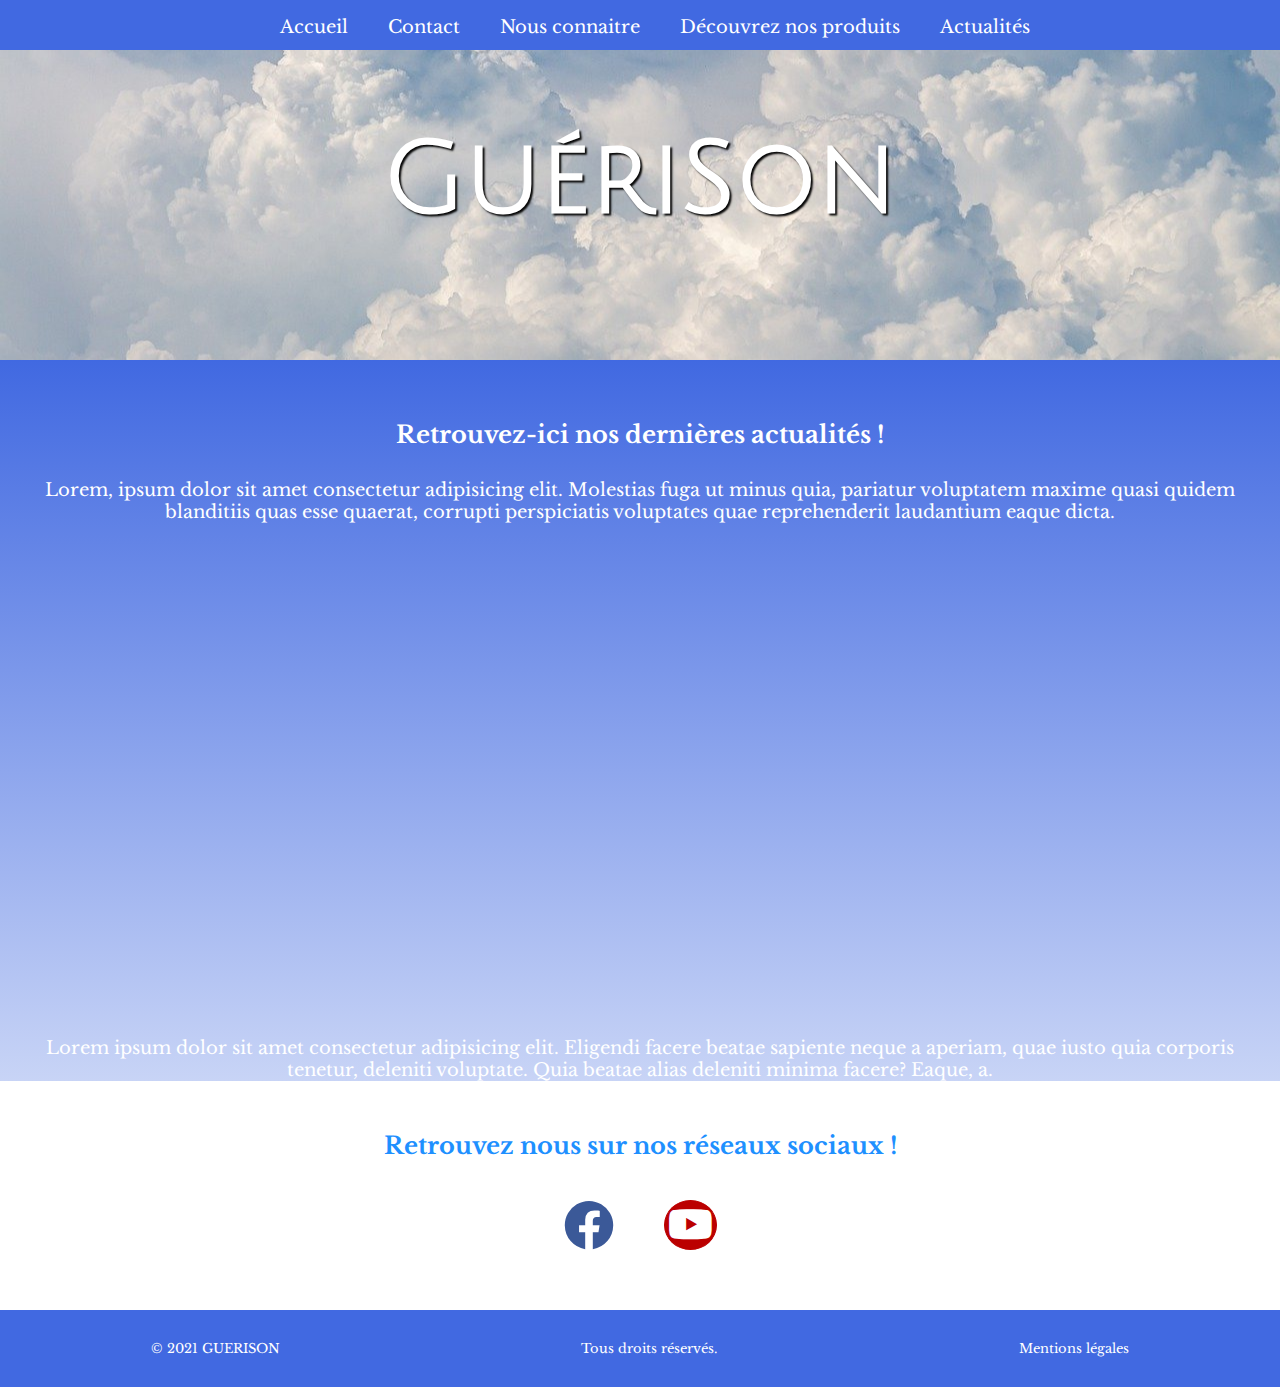
<file: actualites.html>
<!DOCTYPE html>
<html lang="fr">
<head>
    <meta charset="UTF-8">
    <meta http-equiv="X-UA-Compatible" content="IE=edge">
    <meta name="viewport" content="width=device-width, initial-scale=1.0">
    <link rel="stylesheet" href="https://cdnjs.cloudflare.com/ajax/libs/font-awesome/6.0.0-beta2/css/all.min.css">
    <link rel="stylesheet" href="./style.css">
    <title>GuériSon</title>
</head>
<body>
    <header>
        <nav>
            <li>
                <ul><a href="./index.html">Accueil</a></ul>
                <ul><a href="./contact.html">Contact</a></ul>
                <ul><a href="./nousconnaitre.html">Nous connaitre</a></ul>
                <ul><a href="./produits.html">Découvrez nos produits</a></ul>
                <ul><a href="./actualites.html">Actualités</a></ul>
            </li>
        </nav>
        <div class="banniere">
            <h1>GuériSon</h1>
        </div>
        </header>
    <main>
        <h2>Retrouvez-ici nos dernières actualités !</h2>
        <p>Lorem, ipsum dolor sit amet consectetur adipisicing elit. Molestias fuga ut minus quia, pariatur voluptatem maxime quasi quidem blanditiis quas esse quaerat, corrupti perspiciatis voluptates quae reprehenderit laudantium eaque dicta.</p>
        <iframe width="65%" height="450px" src="https://www.youtube.com/embed/9ou1pl0XNRs" title="YouTube video player" frameborder="0" allow="accelerometer; autoplay; clipboard-write; encrypted-media; gyroscope; picture-in-picture" allowfullscreen></iframe>
        <p>Lorem ipsum dolor sit amet consectetur adipisicing elit. Eligendi facere beatae sapiente neque a aperiam, quae iusto quia corporis tenetur, deleniti voluptate. Quia beatae alias deleniti minima facere? Eaque, a.</p>
    </main>
    <footer>
        <h2>Retrouvez nous sur nos réseaux sociaux !</h2>
        <div class="socialLink">
            <i class="fa-brands fa-facebook"></i>
            <i class="fa-brands fa-youtube"></i>
        </div>
        <div class="copyright">
            <p>© 2021 GUERISON</p>
            <p>Tous droits réservés.</p>
            <p><a href="./mentions-legales.html">Mentions légales</a></p>
        </div>
    </footer>  
</body>
</html>
</file>
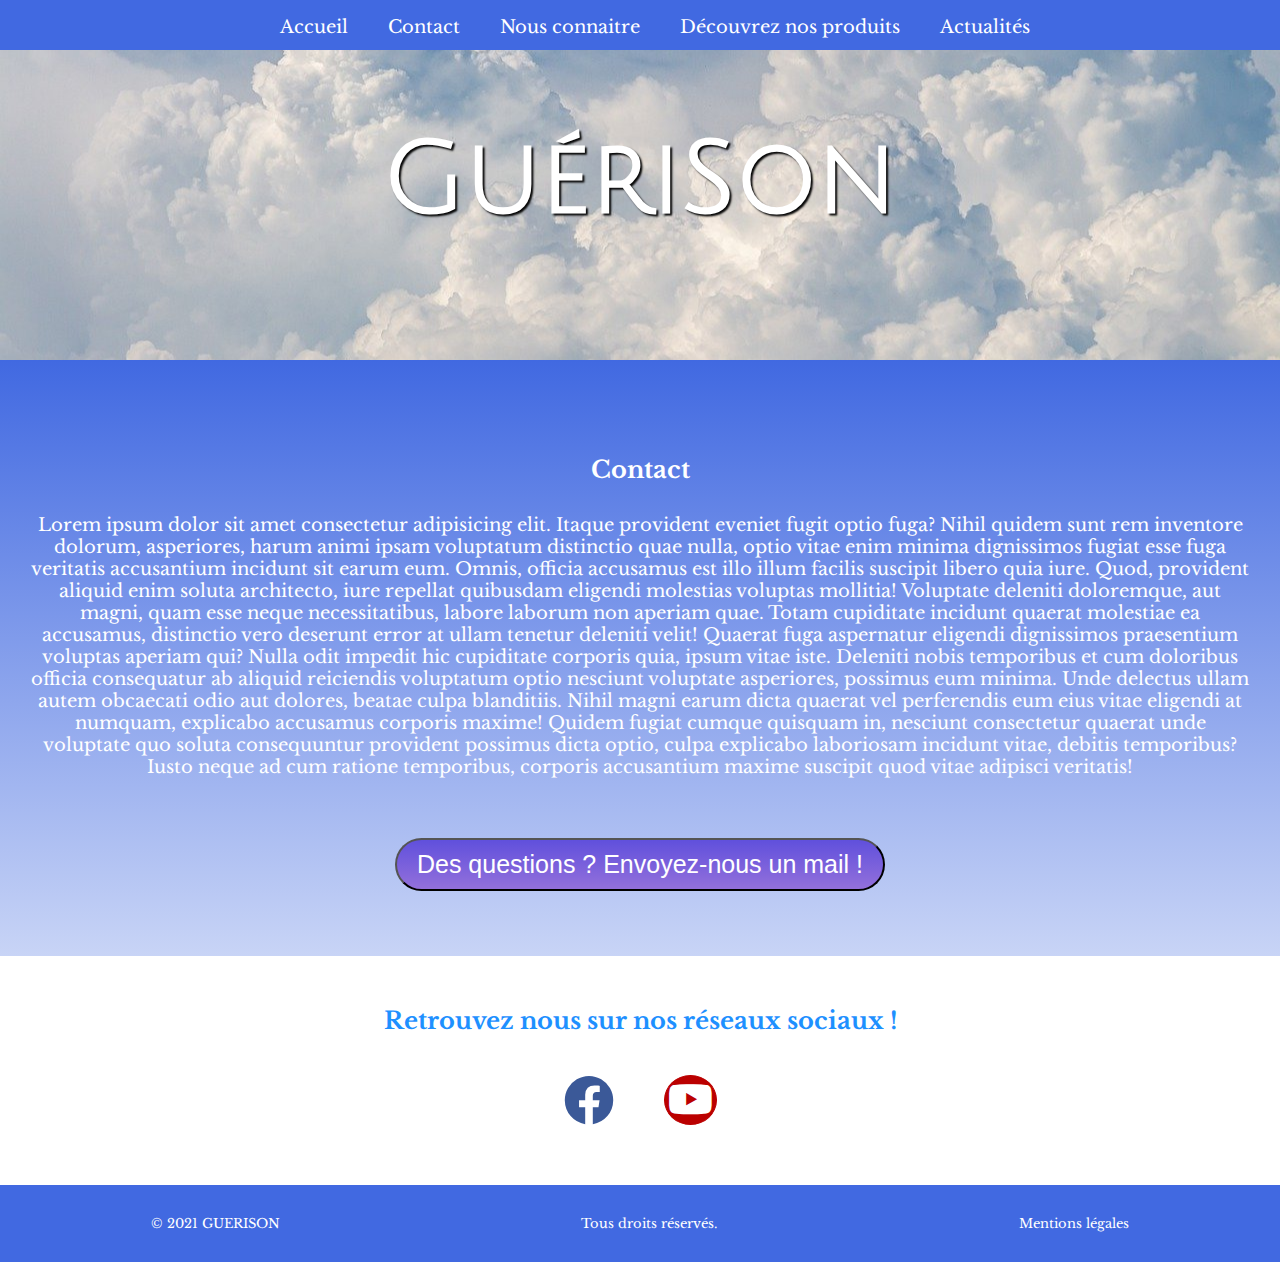
<file: contact.html>
<!DOCTYPE html>
<html lang="fr">
<head>
    <meta charset="UTF-8">
    <meta http-equiv="X-UA-Compatible" content="IE=edge">
    <meta name="viewport" content="width=device-width, initial-scale=1.0">
    <link rel="stylesheet" href="https://cdnjs.cloudflare.com/ajax/libs/font-awesome/6.0.0-beta2/css/all.min.css">
    <link rel="stylesheet" href="./style.css">
    <title>Contact</title>
</head>
<body>
    <header>
        <nav>
            <li>
                <ul><a href="./index.html">Accueil</a></ul>
                <ul><a href="./contact.html">Contact</a></ul>
                <ul><a href="./nousconnaitre.html">Nous connaitre</a></ul>
                <ul><a href="./produits.html">Découvrez nos produits</a></ul>
                <ul><a href="./actualites.html">Actualités</a></ul>
            </li>
        </nav>
        <div class="banniere">
            <h1>GuériSon</h1>
        </div>
    </header>
    <main>
        <div class="bloc">
            <h2>Contact</h2>
            <p>Lorem ipsum dolor sit amet consectetur adipisicing elit. Itaque provident eveniet fugit optio fuga? Nihil quidem sunt rem inventore dolorum, asperiores, harum animi ipsam voluptatum distinctio quae nulla, optio vitae enim minima dignissimos fugiat esse fuga veritatis accusantium incidunt sit earum eum. Omnis, officia accusamus est illo illum facilis suscipit libero quia iure. Quod, provident aliquid enim soluta architecto, iure repellat quibusdam eligendi molestias voluptas mollitia! Voluptate deleniti doloremque, aut magni, quam esse neque necessitatibus, labore laborum non aperiam quae. Totam cupiditate incidunt quaerat molestiae ea accusamus, distinctio vero deserunt error at ullam tenetur deleniti velit! Quaerat fuga aspernatur eligendi dignissimos praesentium voluptas aperiam qui? Nulla odit impedit hic cupiditate corporis quia, ipsum vitae iste. Deleniti nobis temporibus et cum doloribus officia consequatur ab aliquid reiciendis voluptatum optio nesciunt voluptate asperiores, possimus eum minima. Unde delectus ullam autem obcaecati odio aut dolores, beatae culpa blanditiis. Nihil magni earum dicta quaerat vel perferendis eum eius vitae eligendi at numquam, explicabo accusamus corporis maxime! Quidem fugiat cumque quisquam in, nesciunt consectetur quaerat unde voluptate quo soluta consequuntur provident possimus dicta optio, culpa explicabo laboriosam incidunt vitae, debitis temporibus? Iusto neque ad cum ratione temporibus, corporis accusantium maxime suscipit quod vitae adipisci veritatis!</p>
            <button>Des questions ? Envoyez-nous un mail !</button>
        </div>
    </main>
    <footer>
        <h2>Retrouvez nous sur nos réseaux sociaux !</h2>
        <div class="socialLink">
            <i class="fa-brands fa-facebook"></i>
            <i class="fa-brands fa-youtube"></i>
        </div>
        <div class="copyright">
            <p>© 2021 GUERISON</p>
            <p>Tous droits réservés.</p>
            <p><a href="./mentions-legales.html">Mentions légales</a></p>
        </div>
    </footer>  
</body>
</html>
</file>
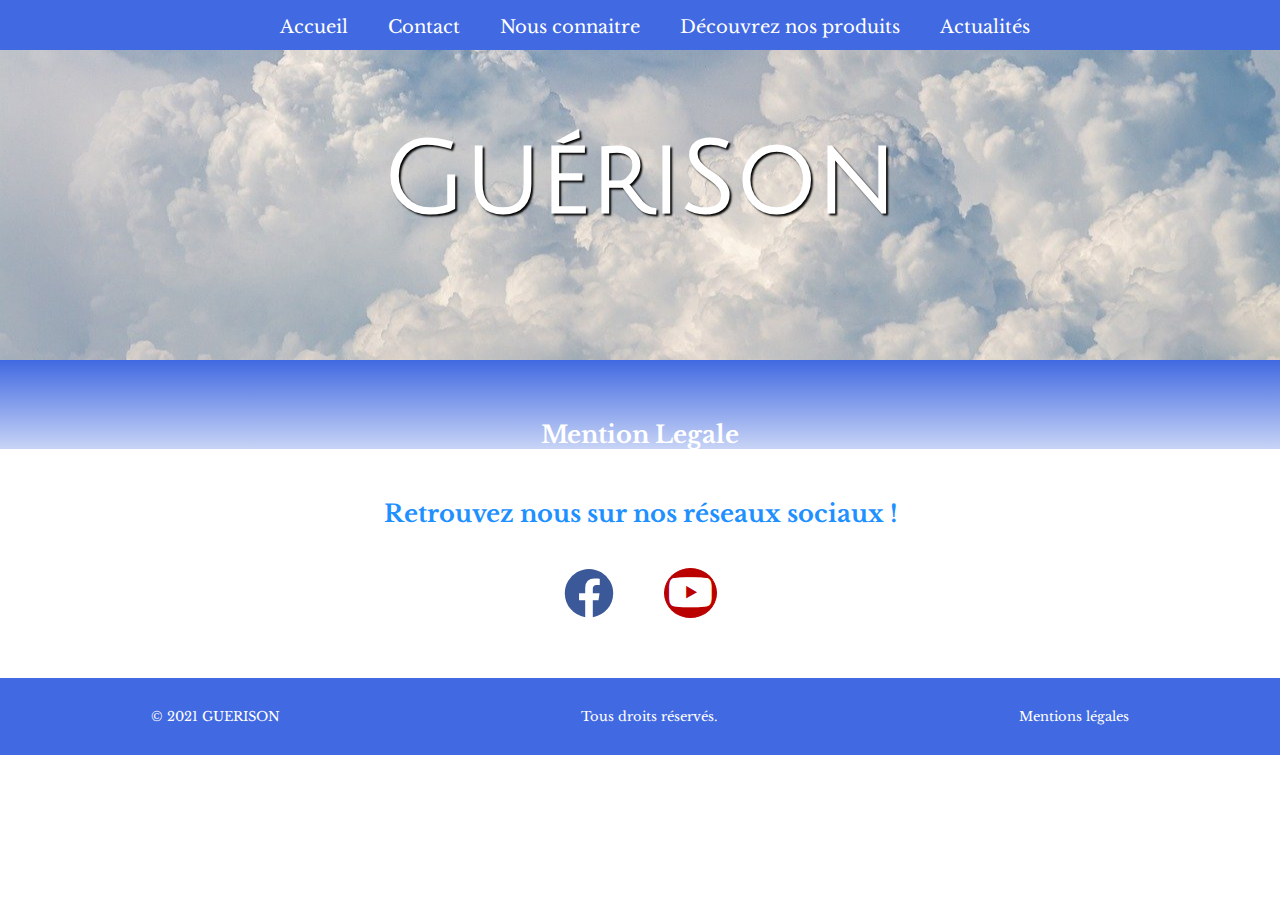
<file: mentions-legales.html>
<!DOCTYPE html>
<html lang="fr">
<head>
    <meta charset="UTF-8">
    <meta http-equiv="X-UA-Compatible" content="IE=edge">
    <meta name="viewport" content="width=device-width, initial-scale=1.0">
    <link rel="stylesheet" href="https://cdnjs.cloudflare.com/ajax/libs/font-awesome/6.0.0-beta2/css/all.min.css">
    <link rel="stylesheet" href="./style.css">
    <title>GuériSon</title>
</head>
<body>
    <header>
        <nav>
            <li>
                <ul><a href="./index.html">Accueil</a></ul>
                <ul><a href="./contact.html">Contact</a></ul>
                <ul><a href="./nousconnaitre.html">Nous connaitre</a></ul>
                <ul><a href="./produits.html">Découvrez nos produits</a></ul>
                <ul><a href="./actualites.html">Actualités</a></ul>
            </li>
        </nav>
        <div class="banniere">
            <h1>GuériSon</h1>
        </div>
    </header>
    <main>
        <div class="legalBloc">
            <h2>Mention Legale</h2>
                </div>
        </div>
    </main>
    <footer>
        <h2>Retrouvez nous sur nos réseaux sociaux !</h2>
        <div class="socialLink">
            <i class="fa-brands fa-facebook"></i>
            <i class="fa-brands fa-youtube"></i>
        </div>
        <div class="copyright">
            <p>© 2021 GUERISON</p>
            <p>Tous droits réservés.</p>
            <p><a href="./mentions-legales.html">Mentions légales</a></p>
        </div>
    </footer>  
</body>
</html>
</file>
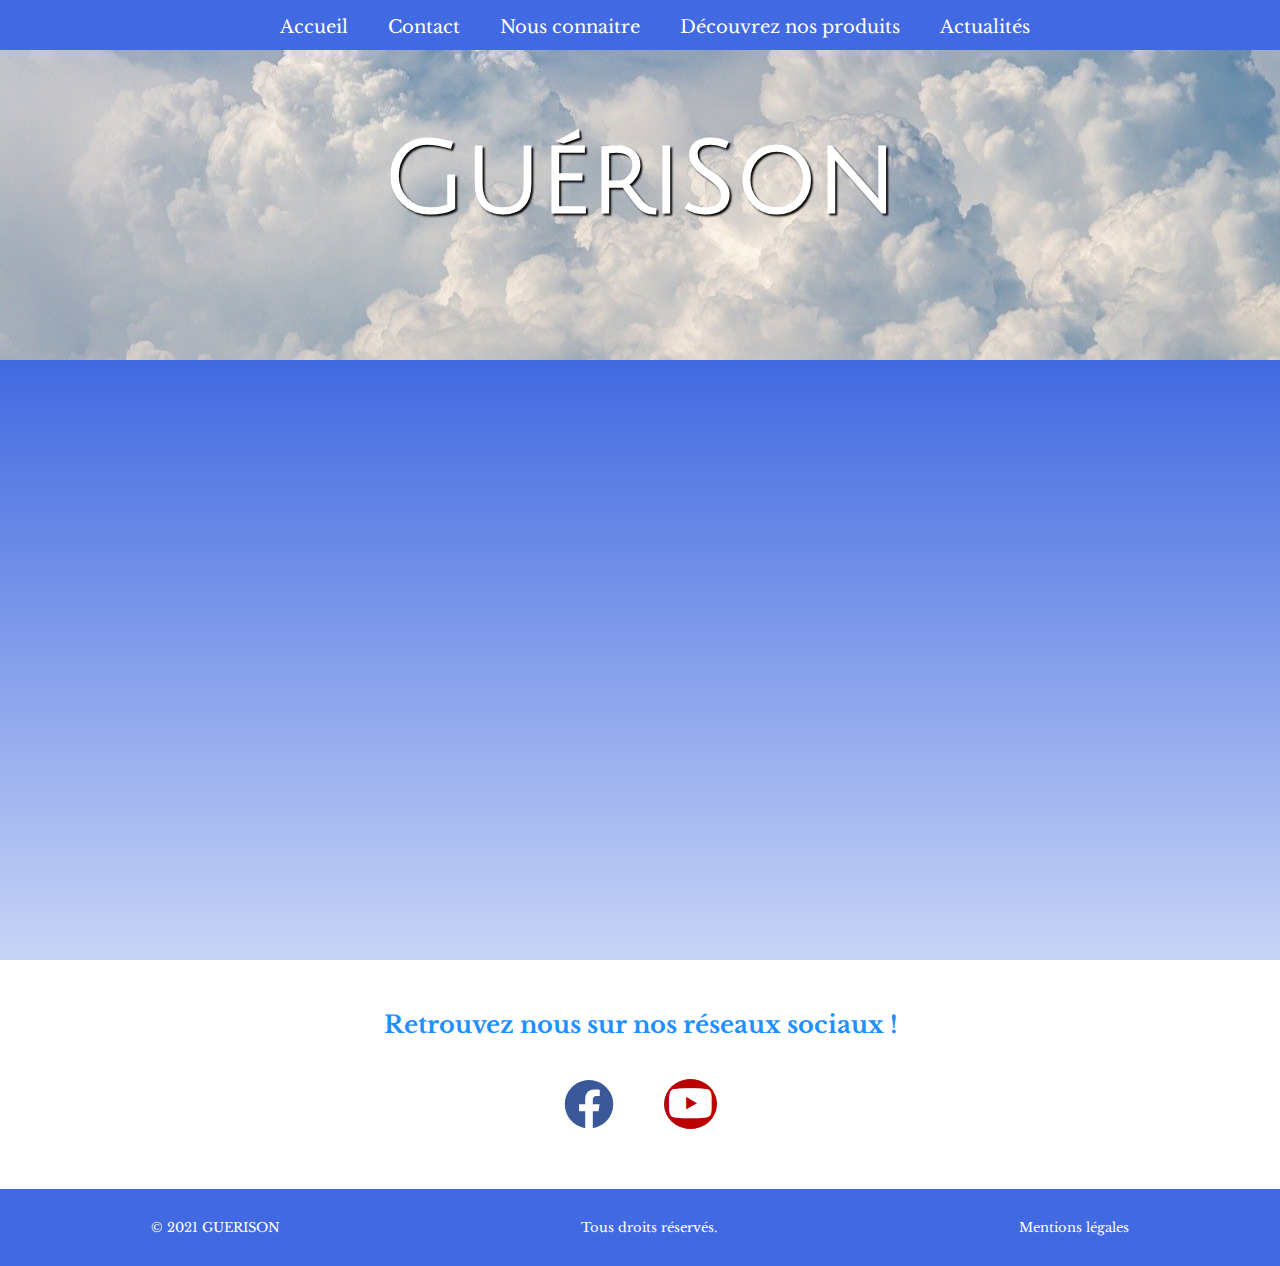
<file: produits.html>
<!DOCTYPE html>
<html lang="fr">
<head>
    <meta charset="UTF-8">
    <meta http-equiv="X-UA-Compatible" content="IE=edge">
    <meta name="viewport" content="width=device-width, initial-scale=1.0">
    <link rel="stylesheet" href="https://cdnjs.cloudflare.com/ajax/libs/font-awesome/6.0.0-beta2/css/all.min.css">
    <link rel="stylesheet" href="./style.css">
    <title>GuériSon</title>
</head>
<body>
    <header>
        <nav>
            <li>
                <ul><a href="./index.html">Accueil</a></ul>
                <ul><a href="./contact.html">Contact</a></ul>
                <ul><a href="./nousconnaitre.html">Nous connaitre</a></ul>
                <ul><a href="./produits.html">Découvrez nos produits</a></ul>
                <ul><a href="./actualites.html">Actualités</a></ul>
            </li>
        </nav>
        <div class="banniere">
            <h1>GuériSon</h1>
        </div>    
    </header>
    <main>
        <div class="iframe_container">
        <iframe id="VideoProduit"width="835" height="470" src="https://www.youtube.com/embed/Qr4azoVLqL0" title="YouTube video player" frameborder="0" allow="accelerometer; autoplay; clipboard-write; encrypted-media; gyroscope; picture-in-picture" allowfullscreen></iframe>
        </div>
    </main>
    <footer>
        <h2>Retrouvez nous sur nos réseaux sociaux !</h2>
        <div class="socialLink">
            <i class="fa-brands fa-facebook"></i>
            <i class="fa-brands fa-youtube"></i>
        </div>
        <div class="copyright">
            <p>© 2021 GUERISON</p>
            <p>Tous droits réservés.</p>
            <p><a href="./mentions-legales.html">Mentions légales</a></p>
        </div>
    </footer>  
</body>
</html>
</file>
<file: style.css>
@import url("https://fonts.googleapis.com/css2?family=Libre+Baskerville&display=swap");
@import url("https://fonts.googleapis.com/css2?family=Julius+Sans+One&family=Tajawal:wght@200&display=swap");
body {
  margin: 0;
  text-align: center;
}

a {
  text-decoration: none;
  font-size: large;
  font-family: "Libre Baskerville", serif;
  color: dodgerblue;
}

a:hover {
  color: #c710df;
  -webkit-transition: 0.5s;
  transition: 0.5s;
  font-size: x-large;
  font-weight: bold;
}

h1 {
  font-family: "Julius Sans One", sans-serif;
  font-size: 100px;
  text-align: center;
  color: #ffffff;
  text-shadow: 2px 2px 2px #050505;
}

p {
  color: white;
  font-size: large;
  font-family: "Libre Baskerville", serif;
  margin: 30px;
}

h2 {
  color: white;
  font-family: "Libre Baskerville", serif;
  margin-bottom: 30px;
  margin-top: 30px;
}

button {
  background: #f018c5;
  background-image: -webkit-gradient(linear, left top, left bottom, from(#6050dc), to(#9370db));
  background-image: linear-gradient(to bottom, #6050dc, #9370db);
  border-radius: 28px;
  font-family: Arial;
  color: #ffffff;
  font-size: 25px;
  padding: 10px 20px 10px 20px;
  text-decoration: none;
  margin-top: 30px;
  margin-bottom: 30px;
  cursor: pointer;
}

button:hover {
  background-image: -webkit-gradient(linear, left top, left bottom, from(#6050dc), to(#9f1bb1));
  background-image: linear-gradient(to bottom, #6050dc, #9f1bb1);
  -webkit-transition: 0.7s;
  transition: 0.7s;
}

.bloc {
  padding-top: 35px;
  padding-bottom: 35px;
}

header {
  width: 100%;
}

header li {
  display: -webkit-box;
  display: -ms-flexbox;
  display: flex;
  -webkit-box-pack: center;
      -ms-flex-pack: center;
          justify-content: center;
  -webkit-box-align: center;
      -ms-flex-align: center;
          align-items: center;
  margin-right: 10px;
  color: white;
}

header a {
  color: white;
}

header nav {
  background: #4169E1;
  overflow: hidden;
  position: fixed;
  width: 100%;
  height: 50px;
}

.banniere {
  background-image: url(./image/cloud2.jpg);
  background-size: cover;
  background-position: center;
  height: 40vh;
  display: -webkit-box;
  display: -ms-flexbox;
  display: flex;
  -webkit-box-pack: center;
      -ms-flex-pack: center;
          justify-content: center;
  -webkit-box-align: center;
      -ms-flex-align: center;
          align-items: center;
}

main {
  padding-top: 30px;
  background: -webkit-gradient(linear, left top, left bottom, from(#4169E1), to(#C8D4F6));
  background: linear-gradient(to bottom, #4169E1 0%, #C8D4F6 100%);
}

footer li {
  display: -webkit-box;
  display: -ms-flexbox;
  display: flex;
  -webkit-box-pack: center;
      -ms-flex-pack: center;
          justify-content: center;
}

footer h2 {
  color: dodgerblue;
  margin-top: 50px;
}

footer .socialLink {
  margin: 10px;
  padding: 10px;
  display: -webkit-box;
  display: -ms-flexbox;
  display: flex;
  -webkit-box-pack: center;
      -ms-flex-pack: center;
          justify-content: center;
  gap: 50px;
}

footer .fa-brands.fa-facebook {
  color: #3b5998;
  font-size: 50px;
}

footer .fa-brands.fa-youtube {
  color: white;
  font-size: 40px;
  border: 1px solid #bb0000;
  border-radius: 50%;
  background-color: #bb0000;
  padding: 3px;
}

.copyright {
  margin-top: 50px;
  display: -webkit-box;
  display: -ms-flexbox;
  display: flex;
  -ms-flex-pack: distribute;
      justify-content: space-around;
  background-color: #4169E1;
}

.copyright a {
  color: white;
  text-decoration: none;
  font-size: small;
}

.copyright a:hover {
  font-weight: 100;
  border-bottom: 1px solid white;
}

.copyright p {
  font-size: small;
}

#mentionsLegales {
  text-decoration: none;
}

.imgNC {
  width: 65%;
  height: 65%;
}

#VideoProduit {
  margin: 3rem;
}

.audio {
  padding-top: 2rem;
  background-color: #4169E1;
}

audio {
  background-color: #4169E1;
}
/*# sourceMappingURL=style.css.map */
</file>
